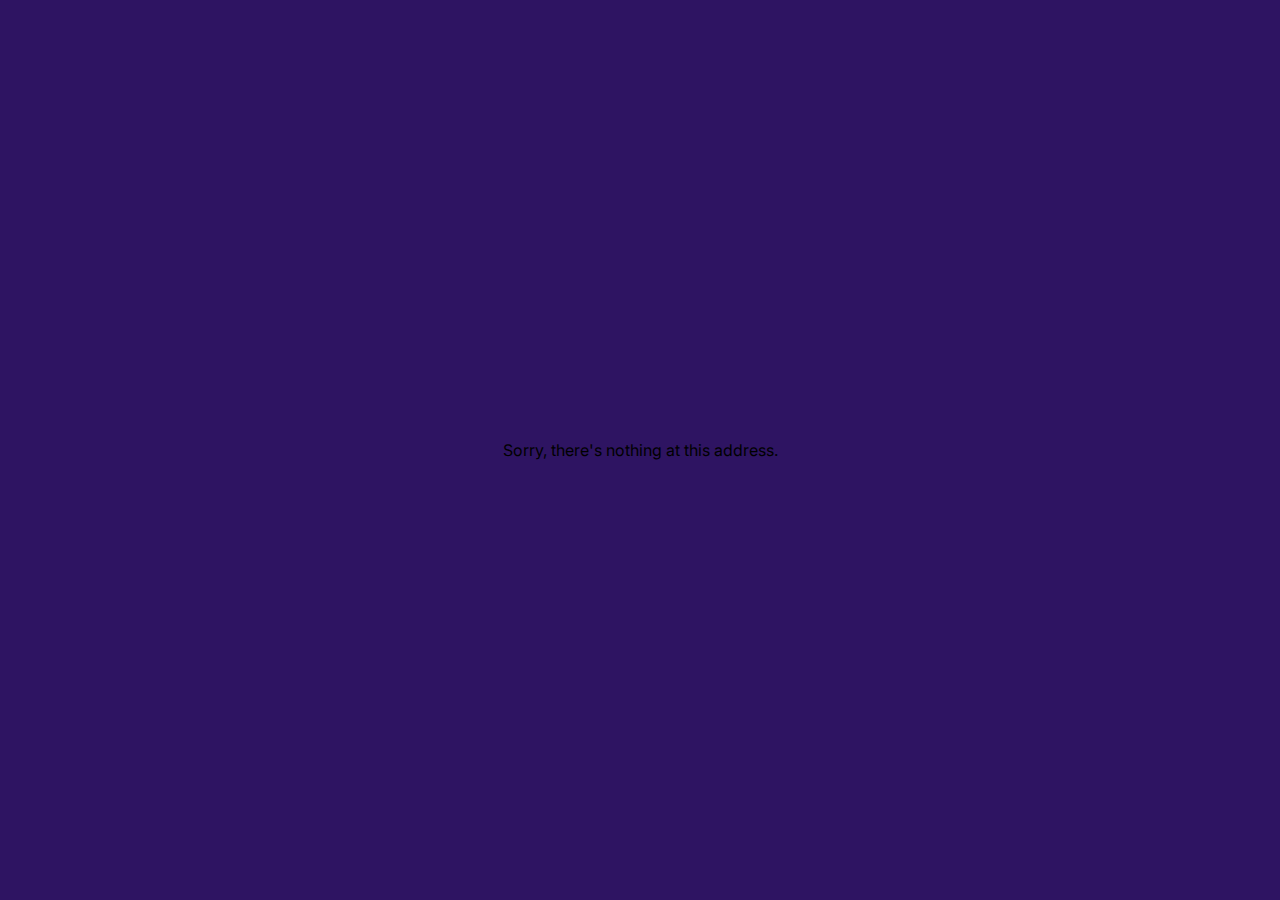
<file: CarnaCode.Presentation/wwwroot/index.html>
<!DOCTYPE html>
<html lang="en">

<head>
    <meta charset="utf-8" />
    <meta name="viewport" content="width=device-width, initial-scale=1.0" />
    <title>IMC</title>
    <base href="/" />
    <link rel="stylesheet" href="css/modern-normalize.css" />
    <link rel="stylesheet" href="css/utils.css" />
    <link rel="stylesheet" href="css/app.css" />
    <link rel="icon" type="image/png" href="assets/icon.png" />
    <link href="manifest.json" rel="manifest" />
    <link rel="apple-touch-icon" sizes="512x512" href="assets/icon-512.png" />
    <link rel="apple-touch-icon" sizes="192x192" href="assets/icon-192.png" />
</head>

<body class="bg-primary flex flex-col items-center justify-center min-h-screen">
    <div class="bg-primary splash splash-animation">
        <img class="logo logo-splash" src="assets/icon-no-bg.png" alt="logo" />
    </div>
    
    <div id="app">
    </div>

<!--    <div id="blazor-error-ui">-->
<!--        An unhandled error has occurred.-->
<!--        <a href="" class="reload">Reload</a>-->
<!--        <a class="dismiss">🗙</a>-->
<!--    </div>-->
    
    <script src="_framework/blazor.webassembly.js"></script>
    <script>
        navigator.serviceWorker.register("service-worker.js");
    </script>
</body>
</body>

</html>
</file>
<file: CarnaCode.Presentation/wwwroot/css/utils.css>
/* xs */
/* @media (min-width: 475px) {} */

/* sm */
/* @media (min-width: 640px) {} */

/* md */
/* @media (min-width: 768px) {} */

/* lg */
/* @media (min-width: 1024px) {} */

/* xl */
/* @media (min-width: 1280px) {} */

/* 2xl */
/* @media (min-width: 1536px) {} */

.container {
  width: 100%;
  margin-left: auto;
  margin-right: auto;
  padding-left: 0.5rem;
  padding-right: 0.5rem;
}

/* .section {
  margin-top: 5rem;
} */

/* xs */
@media (min-width: 475px) {
  .container {
      max-width: 475px;
  }
}

/* sm */
@media (min-width: 640px) {
  .container {
      max-width: 640px;
  }
}

/* md */
@media (min-width: 768px) {
  .container {
      max-width: 768px;
  }
}

/* lg */
@media (min-width: 1024px) {
  .container {
      max-width: 1024px;
  }

  .section {
      margin-top: 10rem;
  }
}

/* xl */
@media (min-width: 1280px) {
  .container {
      max-width: 1280px;
  }
}

/* 2xl */
@media (min-width: 1536px) {
  .container {
      max-width: 1536px;
  }
}


.flex {
  display: flex;
}

.flex-row {
  flex-direction: row;
}

.flex-col {
  flex-direction: column;
}

.justify-center {
  justify-content: center;
}

.justify-between {
  justify-content: space-between;
}

.justify-around {
  justify-content: space-around;
}

.justify-evenly {
  justify-content: space-evenly;
}

.items-center {
  align-items: center;
}

.items-start {
  align-items: flex-start;
}

.items-end {
  align-items: flex-end;
}

.transition-all {
  transition: all 0.3s;
}

.duration-300 {
  transition-duration: 300ms;
}

.duration-500 {
  transition-duration: 500ms;
}

.duration-700 {
  transition-duration: 700ms;
}

.duration-1000 {
  transition-duration: 1000ms;
}

.gap-1 {
  gap: 1rem;
}

.gap-2 {
  gap: 2rem;
}

.gap-3 {
  gap: 3rem;
}

.gap-4 {
  gap: 4rem;
}

.gap-5 {
  gap: 5rem;
}

.w-full {
  width: 100%;
}

.w-auto {
  width: auto;
}

.mt-1 {
  margin-top: 0.25rem;
}

.mt-2 {
  margin-top: 0.5rem;
}

.mt-3 {
  margin-top: 0.75rem;
}

.mt-4 {
  margin-top: 1rem;
}

.mt-5 {
  margin-top: 1.25rem;
}

.ml-1 {
  margin-left: 0.25rem;
}

.ml-2 {
  margin-left: 0.5rem;
}

.ml-3 {
  margin-left: 0.75rem;
}

.ml-4 {
  margin-left: 1rem;
}

.ml-5 {
  margin-left: 1.25rem;
}

.mr-1 {
  margin-right: 0.25rem;
}

.mr-2 {
  margin-right: 0.5rem;
}

.mr-3 {
  margin-right: 0.75rem;
}

.mr-4 {
  margin-right: 1rem;
}

.mr-5 {
  margin-right: 1.25rem;
}

.mb-1 {
  margin-bottom: 0.25rem;
}

.mb-2 {
  margin-bottom: 0.5rem;
}

.mb-3 {
  margin-bottom: 0.75rem;
}

.mb-4 {
  margin-bottom: 1rem;
}

.mb-5 {
  margin-bottom: 1.25rem;
}

.text-center {
  text-align: center;
}

.text-xs {
  font-size: 0.75rem;
}

.text-sm {
  font-size: 0.875rem;
}

.text-base {
  font-size: 1rem;
}

.text-lg {
  font-size: 1.125rem;
}

.text-xl {
  font-size: 1.25rem;
}

.text-2xl {
  font-size: 1.5rem;
}

.text-3xl {
  font-size: 1.875rem;
}

.text-4xl {
  font-size: 2.25rem;
}

.text-5xl {
  font-size: 3rem;
}

.min-h-screen {
  min-height: 100vh;
}

.-mt-20 {
  margin-top: -6.5rem;
}

.rounded {
  border-radius: 0.5rem;
}

.p-5 {
  padding: 1.25rem;
}

.px-4 {
  padding-left: 1rem;
  padding-right: 1rem;
}

.px-5 {
  padding-left: 1.25rem;
  padding-right: 1.25rem;
}

.pt-5 {
  padding-top: 1.25rem;
}

.pb-10 {
  padding-bottom: 2.5rem;
}

.py-8 {
  padding-top: 2rem;
  padding-bottom: 2rem;
}

.py-4 {
  padding-top: 1rem;
  padding-bottom: 1rem;
}

.py-5 {
  padding-top: 1.25rem;
  padding-bottom: 1.25rem;
}

.mt-5 {
  margin-top: 1.25rem;
}

.mt-10 {
  margin-top: 2.5rem;
}

.mt-20 {
  margin-top: 5rem;
}

.max-w-xl {
  max-width: 36rem;
}

.max-w-2xl {
  max-width: 42rem;
}

.cursor-pointer {
  cursor: pointer;
}

/* xs */
@media (min-width: 475px) {
  .container {
      max-width: 475px;
  }
}

/* sm */
@media (min-width: 640px) {
  .container {
      max-width: 640px;
  }
}

/* md */
@media (min-width: 768px) {
  .container {
      max-width: 768px;
  }
}

/* lg */
@media (min-width: 1024px) {
  .container {
      max-width: 1024px;
  }

  .section {
      margin-top: 10rem;
  }
}

/* xl */
@media (min-width: 1280px) {
  .container {
      max-width: 1280px;
  }
}

/* 2xl */
@media (min-width: 1536px) {
  .container {
      max-width: 1536px;
  }
}

@media (min-width: 640px) {
  .section-form {
      min-width: 500px;
  }
}
</file>
<file: CarnaCode.Presentation/wwwroot/css/app.css>
/* Estilos gerais */
@import url("https://fonts.googleapis.com/css2?family=Inter:wght@400;500;600;700&display=swap");

@keyframes checkboxCheckedAnimation {
  0% { transform: scale(0); }
  50% { transform: scale(1.3); }
  100% { transform: scale(1); }
}

@keyframes zoom-in {
  40% {
    margin-top: calc(-10rem * 0.8);
  }

  100% {
    /* width: 250%; */
    margin-top: 100rem;
  }
}

@keyframes fade-out {
  0%, 75% {
    opacity: 1;
  }

  100% {
    opacity: 0;
    pointer-events: none;
  }
}

/* All pages; */
.bg-primary {
  background-color: #2E1462;
}

.bg-white {
  background-color: #fff;
}

body {
  background-color: #ffffff;
  font-family: "Inter", sans-serif;
}

.btn {
  padding: 1rem 1rem;
  border: none;
  cursor: pointer;
  border-radius: 1rem;
  color: white;
  font-weight: bold;
  text-transform: uppercase;
  transition: 0.3s;
}

.btn-primary {
  background-color: #45FEFE;
  color: black;
}

.btn-primary:hover {
  background-color: #35e0e0;
}

.btn-secondary {
  background-color: #fff;
  border: 0.25rem solid #45FEFE;
  color: black;
}

.btn-secondary:hover {
  background-color: #f6f6f6;
  border: 0.25rem solid #35e0e0;
}

.logo {
  width: 8rem;
  border: 0.35rem solid #45FEFE;
  background: white;
  padding: 1rem;
  border-radius: 1.75rem;
}

.logo-splash {
  width: 8rem;
}

.new-image {
  display: block;
  margin-left: auto;
  margin-right: auto;
  width: 50%;
  width: 40%; 
  border-radius: 1.75rem;
  border: 0.35rem solid #45FEFE;
}
.content {
  width: 100%;
}

.splash {
  pointer-events: none;
}

.splash-animation {
  position: fixed;
  width: 100%;
  height: 100%;
  opacity: 0;

  animation: fade-out 3s;
}

.splash-animation .logo {
  position: absolute;
  top: 50%;
  left: 50%;
  transform: translate(-50%, -50%);
  width: 10rem;
  fill: white;

  animation: zoom-in 1.5s;
  animation-delay: 1.5s;
}

.text-black {
  color: #000;
}

.text-gray {
  color: #666;
}

.title {
  font-weight: 600;
}

.logo-history {
  max-width: 100%;
  height: auto;
}

/* Campo de pesquisa */
.search-box-history {
  width: 100%;
  max-width: 100%; /* Garante que o input não ultrapasse a largura do container pai */
  padding: 10px; /* Espaçamento interno */
  border-radius: 25px;
  border: 1px solid #e8e8e8;
  box-shadow: 0 1px 2px rgba(0, 0, 0, 0.1); /* Sombra suave */
  font-size: 16px; /* Tamanho da fonte */
  color: #383838; /* Cor do texto */
  background-color: #f6f6f6;
  transition: all 0.3s ease; /* Transição suave para interações */
  margin-bottom: 10px; /* Espaçamento abaixo do campo */
  box-sizing: border-box; /* Inclui padding e borda na largura total do input */
}

/* Efeito de foco no campo de pesquisa */
.search-box-history:focus {
  width: 100%;
  border-color: #45fefe; /* Borda azul ao focar */
  box-shadow: 0 0 0 1px #45fefe; /* Contorno azul ao focar */
  outline: none; /* Remove o contorno padrão do navegador */
}

/* Placeholder personalizado */
.search-box-history::placeholder {
  color: #bdbdbd;
  opacity: 1;
}

/* Conteúdo principal */
.content-history {
  display: flex;
  flex-direction: column;
  align-items: center;
  width: 100%;
  max-width: 600px;
  margin: 0 auto; /* Centraliza o conteúdo */
}

/* Tabela */
.table-history {
  width: 100%;
  border-collapse: collapse;
}

.table-history tr {
  display: flex;
  align-items: flex-start; /* Alinha os itens ao topo */
  padding-bottom: 10px;
}

.table-history td {
  padding: 10px;
  padding-left: 0;
  border: none;
}

.table-history .imc-data-history {
  border-bottom: 1px solid #e8e8e8;
  padding-bottom: 5px !important;
}

.square-history {
  width: 55px;
  height: 55px;
  background-color: #f6f6f6;
  border-radius: 10px;
  margin-top: 4px !important;
  padding-left: 0 !important;
  margin-right: 4px !important;
}

.imc-data-history {
  display: flex;
  flex-direction: column;
  justify-content: space-between;
  flex-grow: 1; /* Permite que a célula cresça para preencher o espaço disponível */
  padding-left: 0 !important;
}

.imc-data-history p {
  display: flex;
  justify-content: space-between;
  align-items: center;
}

.imc-data-history span {
  margin-left: auto;
  color: #bdbdbd;
}

.imc-data-history .imc-date-history {
  color: #512020;
}

.imc-content-history p {
  margin-top: 0;
  padding-top: 0;
  margin-bottom: 2px;
  padding-bottom: 2px;
}

/* Inputs */
.form-input { /* IMC Calc page; */
  background-color: #F6F6F6;
  color: #666666;
  border-radius: 8px;
  border: none;
  font-weight: 600;
}

input, select {
  background-color: #F6F6F6;
  border: 1px solid #e8e8e8;
  padding: 0.95rem;
  border-radius: 0.50rem;
}

input::placeholder, option {
  color: #BDBDBD;
}

input[type="checkbox"] {
  appearance: none;
  -webkit-appearance: none;
  -moz-appearance: none;

  background-color: #F6F6F6;
  border: 1px solid #e8e8e8;
  padding: 0.15rem 0.5rem;
  border-radius: 0.25rem;
  cursor: pointer;
}

input[type="checkbox"]:checked {
  background-color: #45FEFE;
  border: 1px solid #45FEFE;
}

input[type="checkbox"]:checked:before {
  content: "✔";
  position: absolute;
  color: #2E1462;
  font-size: 1.5rem;
  margin-left: -0.35rem;
  margin-top: -0.65rem;
  animation: checkboxCheckedAnimation 0.5s ease forwards;
}

.form-label {
  color: #666666;
}
</file>
